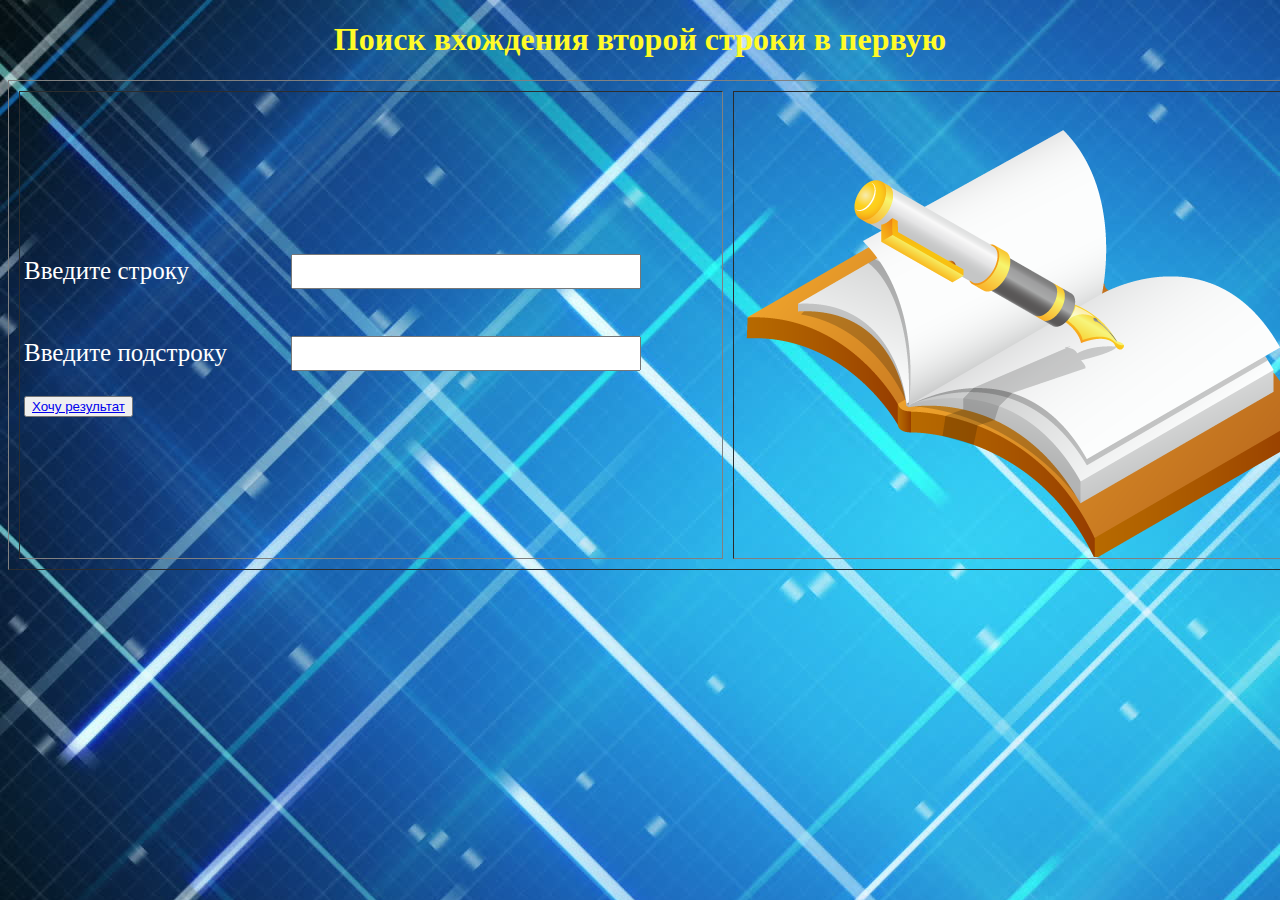
<file: laba#TSP_new/web/index.html>
<!DOCTYPE html>
<html lang="en">
<head>
    <meta charset="UTF-8">
    <title>Лабораторная работа</title>
    <link href="style.css" rel="stylesheet" type="text/css">
</head>
<body >
<h1> Поиск вхождения второй строки в первую  </h1>

<table cellspacing="10" border="1px">
    <tr>

        <td>
            <table>
                <tr>
                    <td>
                        <p>Введите строку</p>
                    </td>
                    <td>
                        <input type="text">
                    </td>
                </tr>
                <tr>
                    <td>
                        <p>Введите подстроку</p>
                    </td>
                    <td>
                        <input type="text">
                    </td>

                </tr>
                <tr>
                    <td>
                        <button  >
                            <a href="result.html">
                                Хочу результат
                            </a>

                        </button>
                    </td>
                </tr>

            </table>
        </td>

        <td>
            <img src="pen.png" align="right">
        </td>

    </tr>


</table>



</body>
</html>
</file>
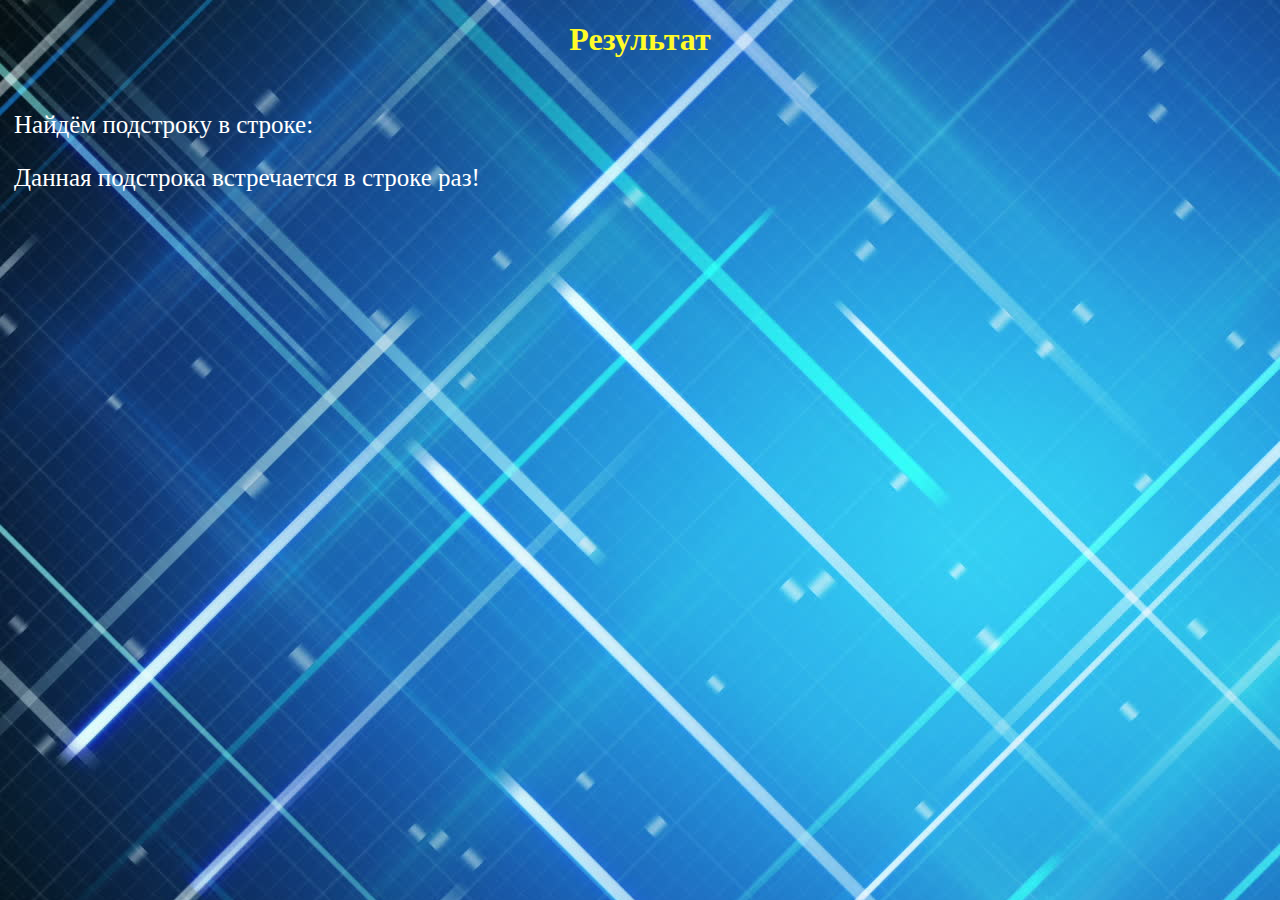
<file: laba#TSP_new/web/result.html>
<!DOCTYPE html>
<html lang="en">
<head>
    <meta charset="UTF-8">
    <title>Результат</title>
    <link href="style.css" rel="stylesheet" type="text/css">
</head>
<body>
<h1>Результат</h1>
<table>
    <tr>
        <td>
            <table>
                <tr>
                    <td>
                        <p>Найдём подстроку в строке:</p>

                        <p>Данная подстрока встречается в строке раз!</p>
                    </td>
                </tr>

            </table>
        </td>

    </tr>
</table>



</body>
</html>
</file>
<file: laba#TSP_new/web/style.css>
h1{
    color: #FFFB28 ;
    font-family: 'Pacifico', cursive;
    text-align: center;
}
p{
    color: white;
    font-family: 'Pacifico', cursive;
    font-size: 25px;
}
input
{
    font-size: 25px;
    width: 80%;

}
INPUT.text {
    border: 1px solid yellow; /* Исходная рамка вокруг поля */
    width: 80%; /* Ширина поля */
    font-size: 25px;
}
.focus {
    font-size: 25px;
    border: 1px solid blue; /* Рамка при получении фокуса */
    width: 80%; /* Ширина поля */
    background: yellow;
}
table{
    width: 700px;
}
body{
    background:url("fon.jpg");
}
</file>
